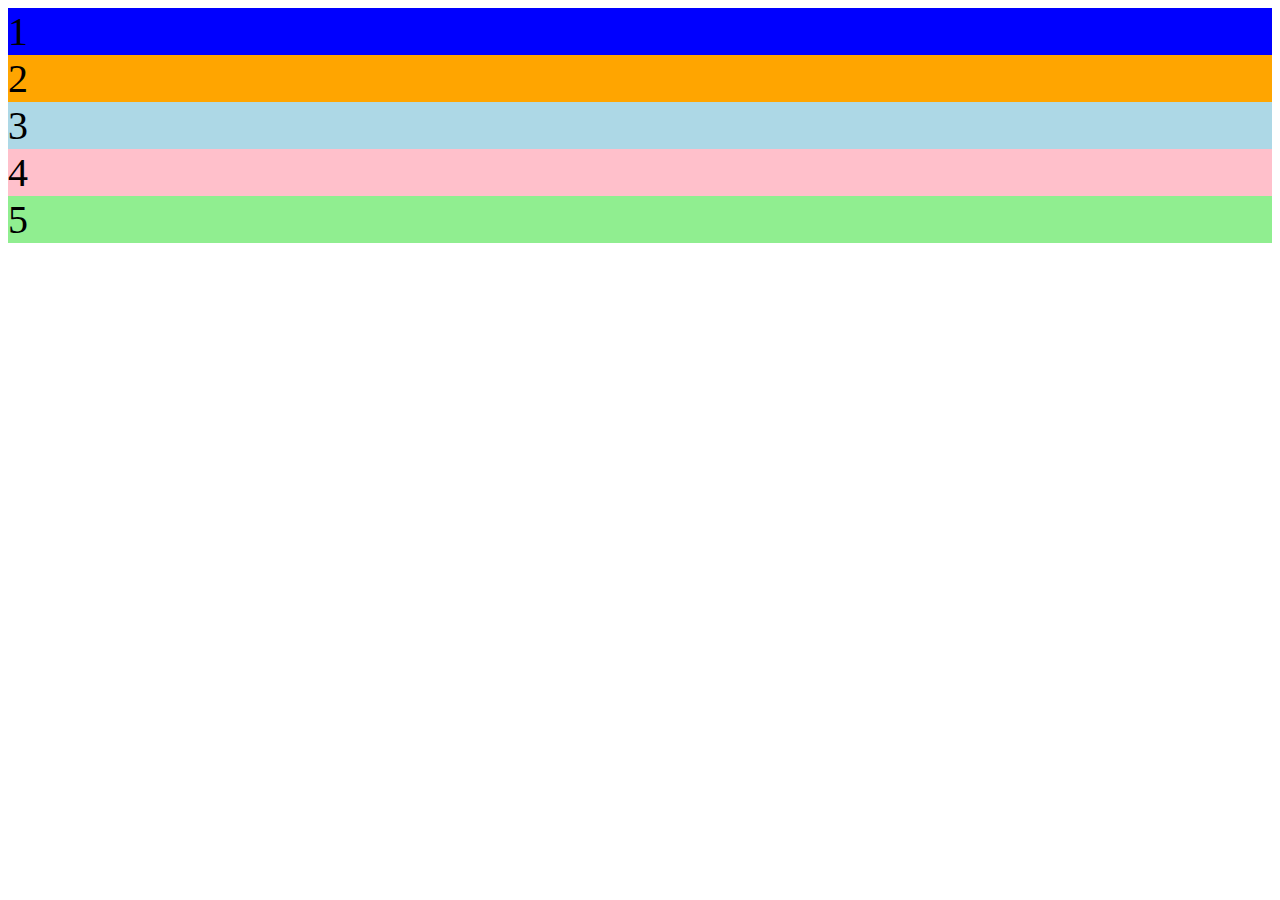
<file: actividad_1/index.html>
<!DOCTYPE html>
<html lang="es">
<head>
    <meta charset="UTF-8">
    <meta name="viewport" content="width=device-width, initial-scale=1.0">
    <title>Actividad 1 - CSS Grid</title>
    <link rel="stylesheet" href="styles.css">
</head>
<body>
    <div class="container">
        <div class="d1">1</div>
        <div class="d2">2</div>
        <div class="d3">3</div>
        <div class="d4">4</div>
        <div class="d5">5</div>
    </div>
</body>
</html>
</file>
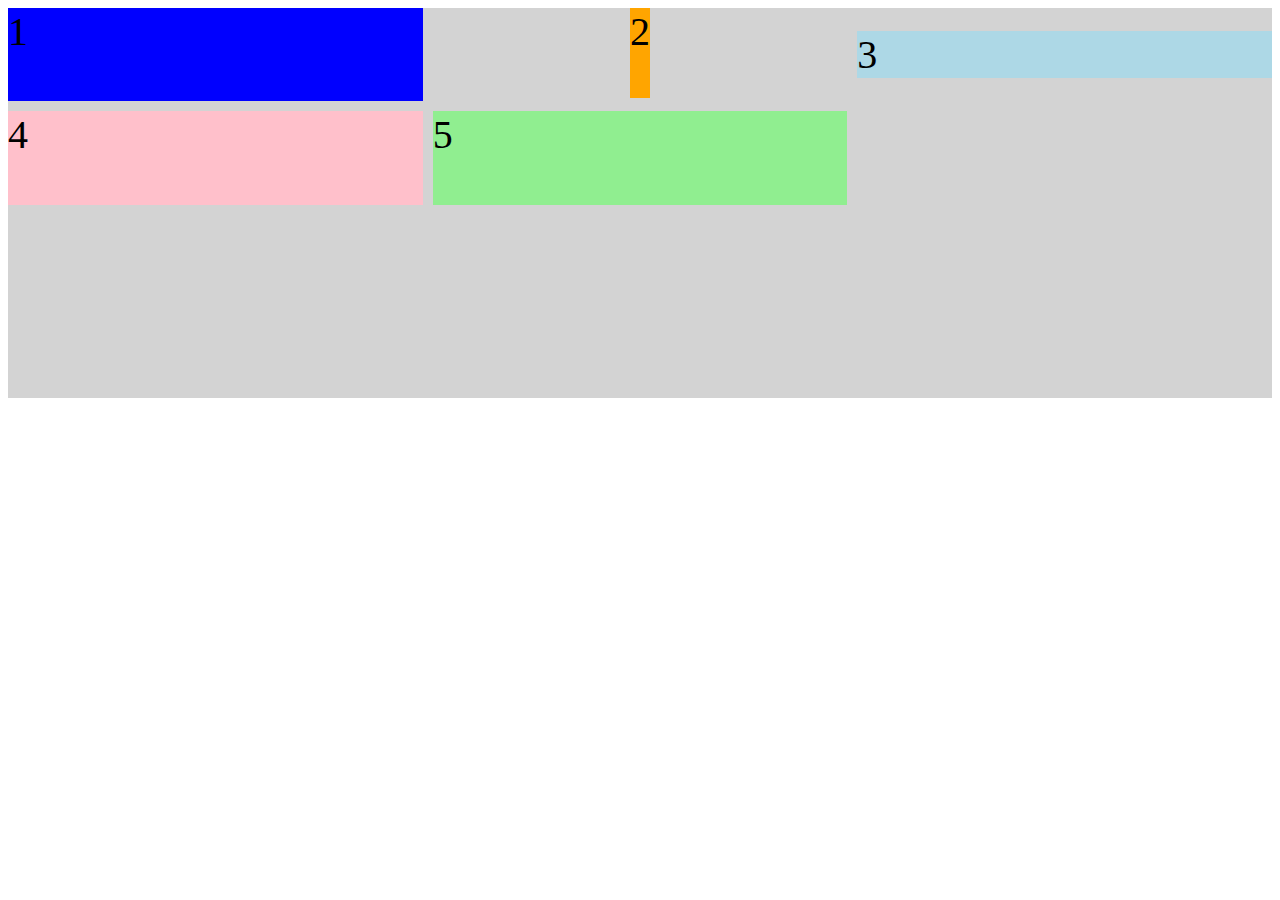
<file: actividad_10/index.html>
<!DOCTYPE html>
<html lang="es">
<head>
    <meta charset="UTF-8">
    <meta name="viewport" content="width=device-width, initial-scale=1.0">
    <title>Actividad 10 - CSS Grid</title>
    <link rel="stylesheet" href="styles.css">
</head>
<body>
    <div class="container">
        <div class="d1">1</div>
        <div class="d2">2</div>
        <div class="d3">3</div>
        <div class="d4">4</div>
        <div class="d5">5</div>
    </div>
</body>
</html>
</file>
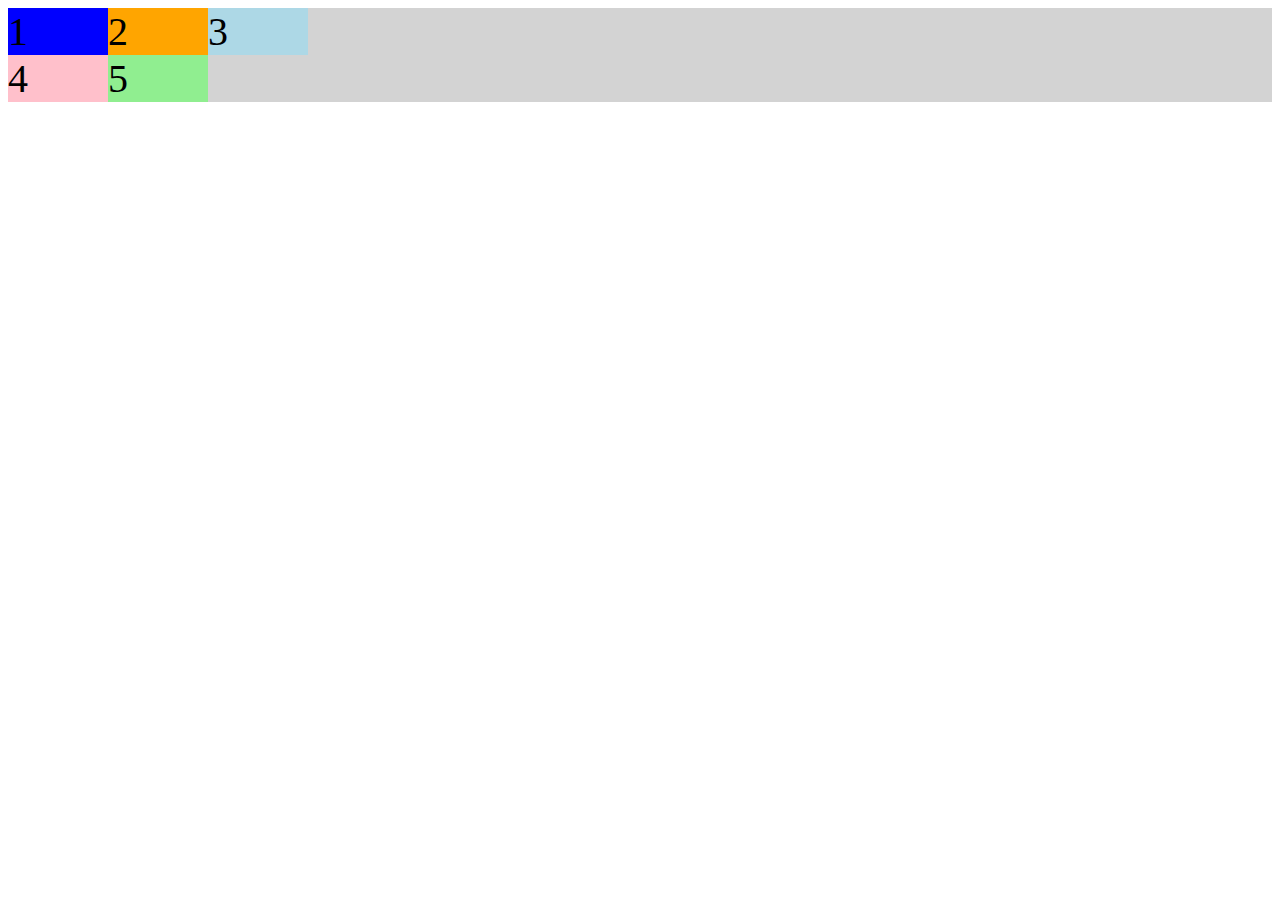
<file: actividad_2/index.html>
<!DOCTYPE html>
<html lang="es">
<head>
    <meta charset="UTF-8">
    <meta name="viewport" content="width=device-width, initial-scale=1.0">
    <title>Actividad 2 - CSS Grid</title>
    <link rel="stylesheet" href="styles.css">
</head>
<body>
    <div class="container">
        <div class="d1">1</div>
        <div class="d2">2</div>
        <div class="d3">3</div>
        <div class="d4">4</div>
        <div class="d5">5</div>
    </div>
</body>
</html>
</file>
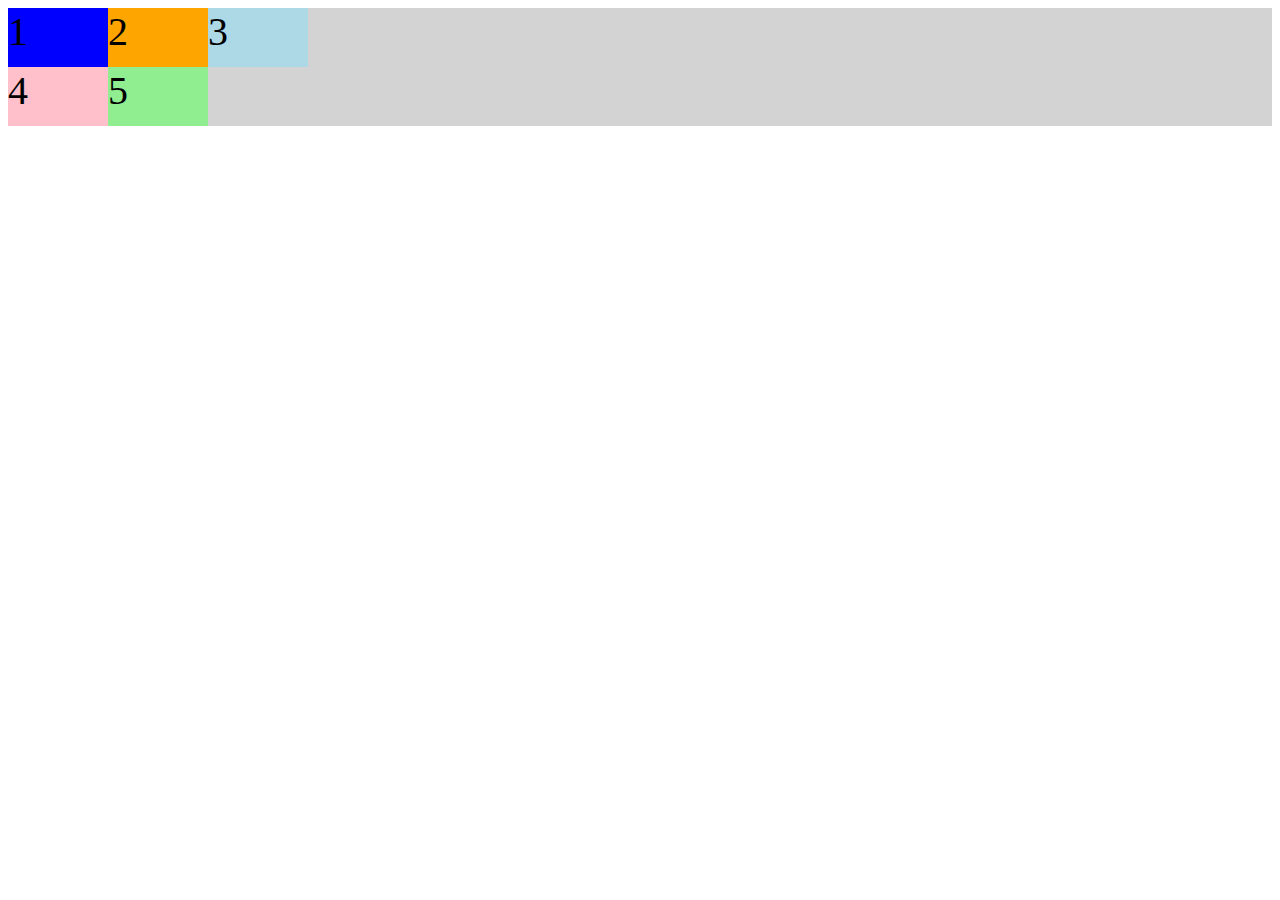
<file: actividad_3/index.html>
<!DOCTYPE html>
<html lang="es">
<head>
    <meta charset="UTF-8">
    <meta name="viewport" content="width=device-width, initial-scale=1.0">
    <title>Actividad 3 - CSS Grid</title>
    <link rel="stylesheet" href="styles.css">
</head>
<body>
    <div class="container">
        <div class="d1">1</div>
        <div class="d2">2</div>
        <div class="d3">3</div>
        <div class="d4">4</div>
        <div class="d5">5</div>
    </div>
</body>
</html>
</file>
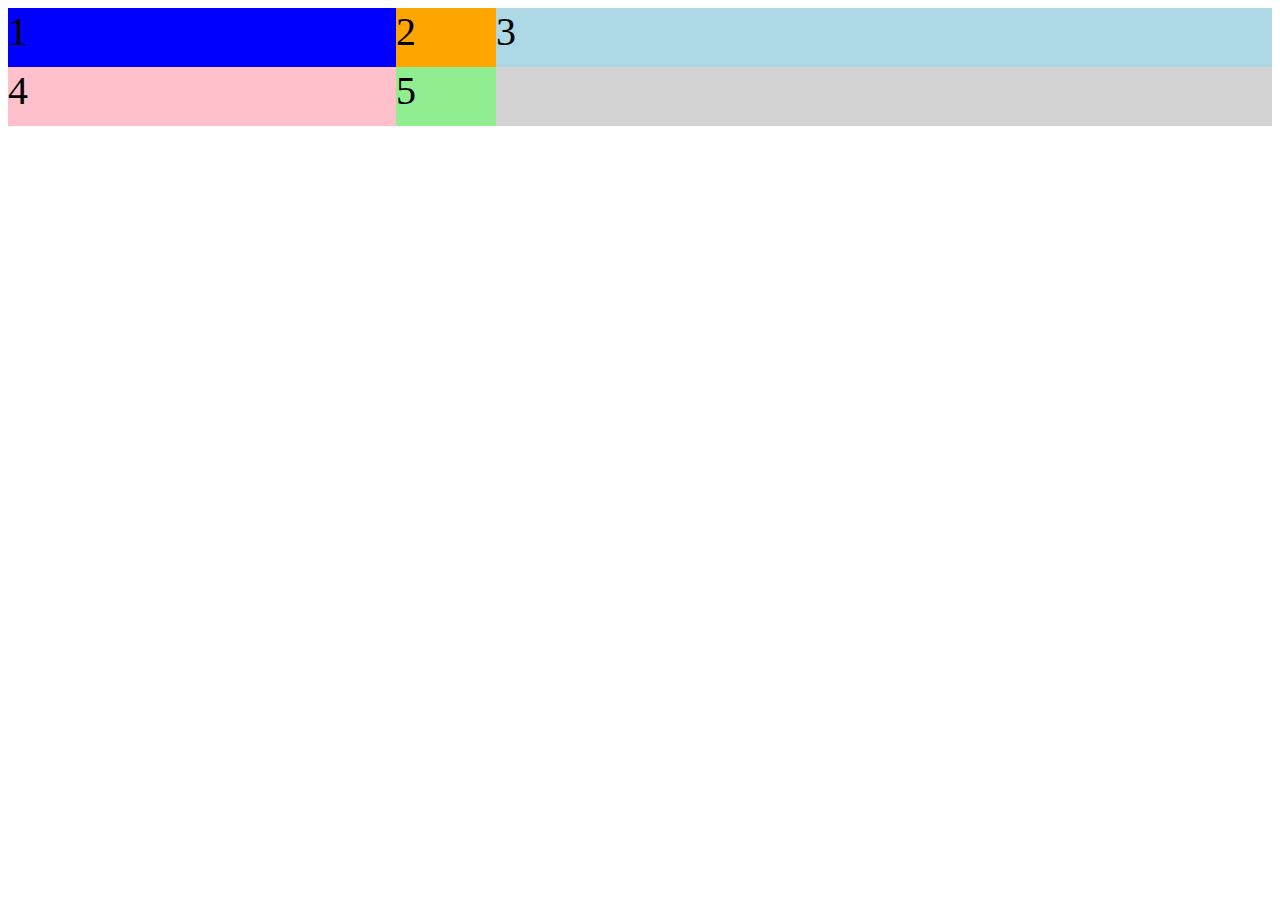
<file: actividad_4/index.html>
<!DOCTYPE html>
<html lang="es">
<head>
    <meta charset="UTF-8">
    <meta name="viewport" content="width=device-width, initial-scale=1.0">
    <title>Actividad 4 - CSS Grid</title>
    <link rel="stylesheet" href="styles.css">
</head>
<body>
    <div class="container">
        <div class="d1">1</div>
        <div class="d2">2</div>
        <div class="d3">3</div>
        <div class="d4">4</div>
        <div class="d5">5</div>
    </div>
</body>
</html>
</file>
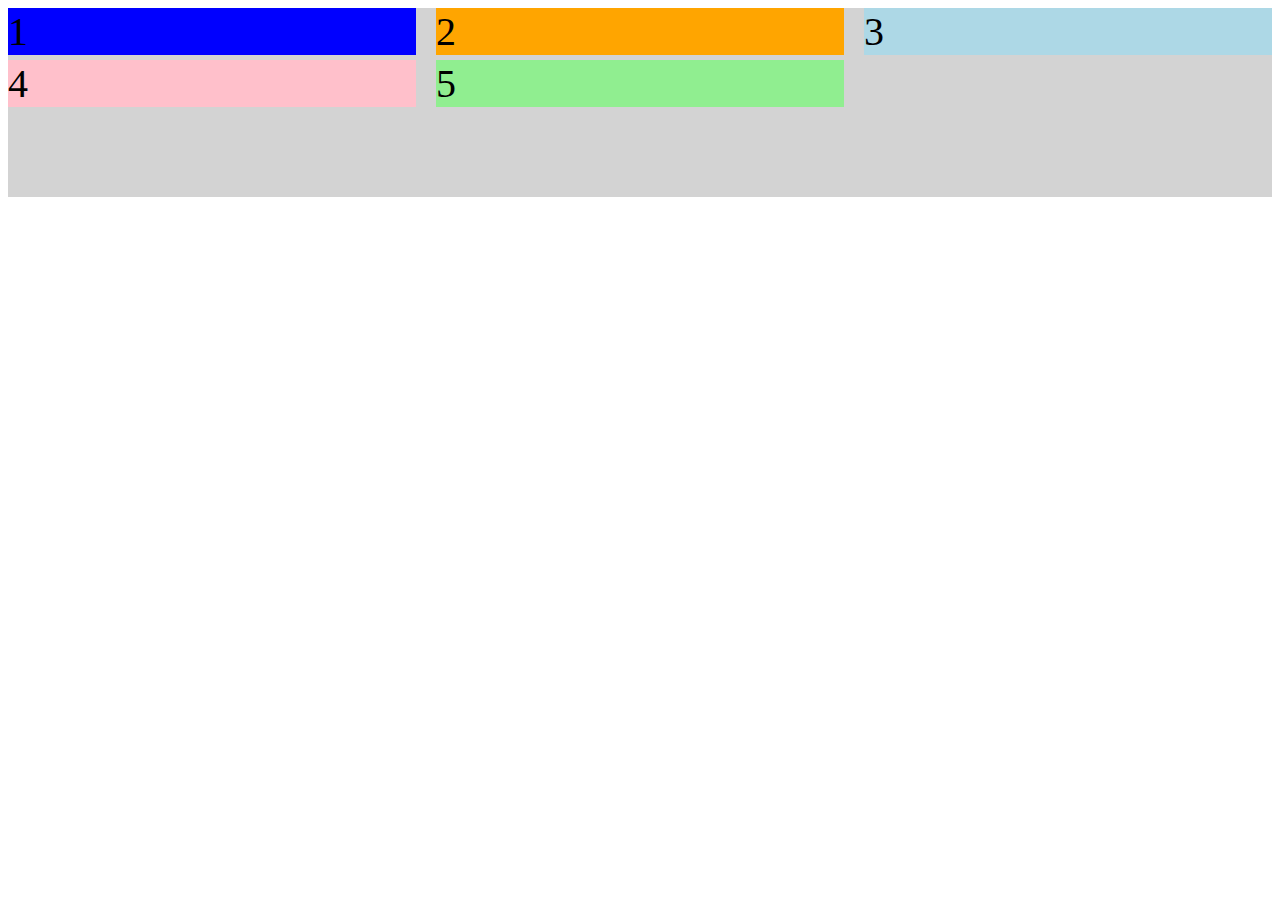
<file: actividad_5/index.html>
<!DOCTYPE html>
<html lang="es">
<head>
    <meta charset="UTF-8">
    <meta name="viewport" content="width=device-width, initial-scale=1.0">
    <title>Actividad 5 - CSS Grid</title>
    <link rel="stylesheet" href="styles.css">
</head>
<body>
    <div class="container">
        <div class="d1">1</div>
        <div class="d2">2</div>
        <div class="d3">3</div>
        <div class="d4">4</div>
        <div class="d5">5</div>
    </div>
</body>
</html>
</file>
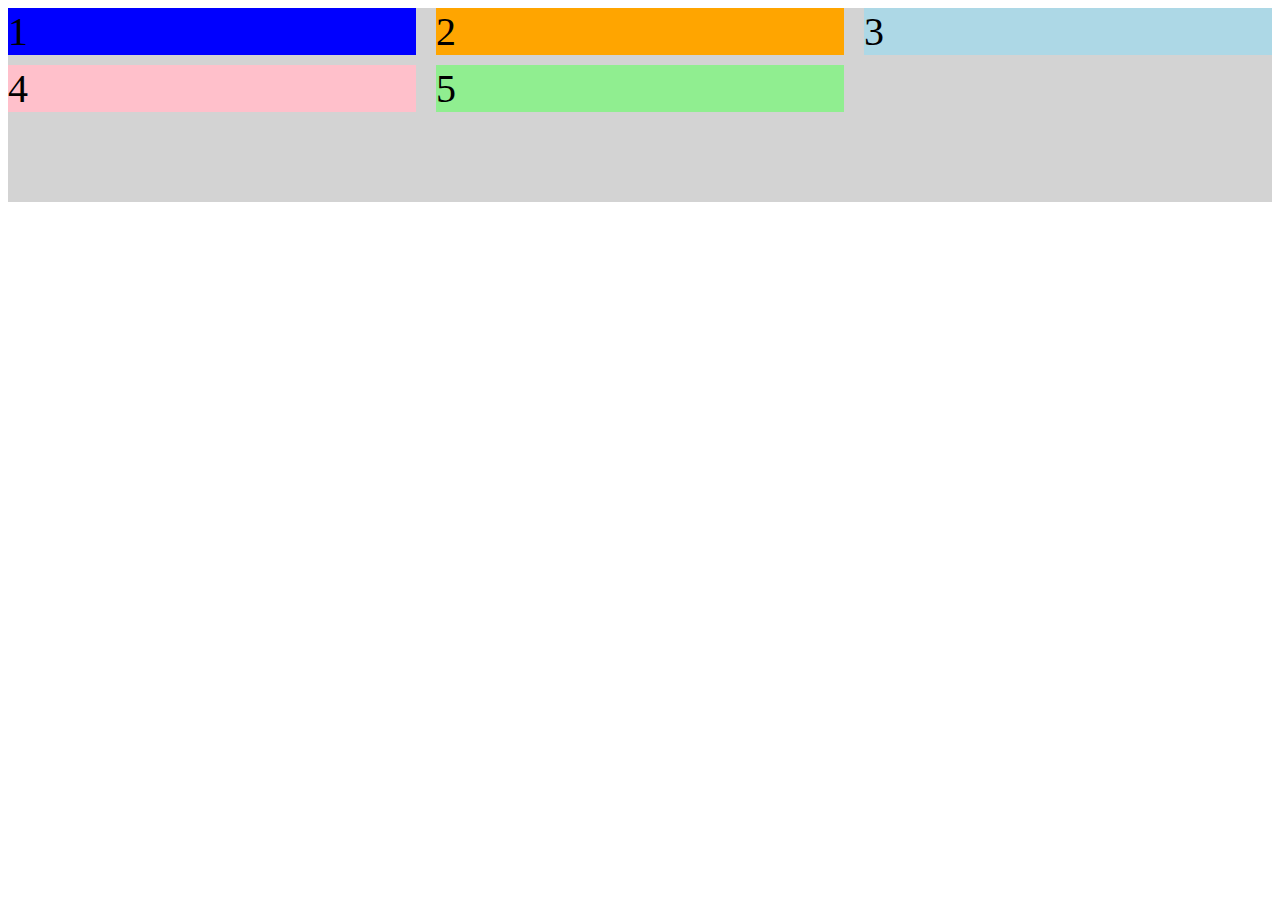
<file: actividad_6/index.html>
<!DOCTYPE html>
<html lang="es">
<head>
    <meta charset="UTF-8">
    <meta name="viewport" content="width=device-width, initial-scale=1.0">
    <title>Actividad 6 - CSS Grid</title>
    <link rel="stylesheet" href="styles.css">
</head>
<body>
    <div class="container">
        <div class="d1">1</div>
        <div class="d2">2</div>
        <div class="d3">3</div>
        <div class="d4">4</div>
        <div class="d5">5</div>
    </div>
</body>
</html>
</file>
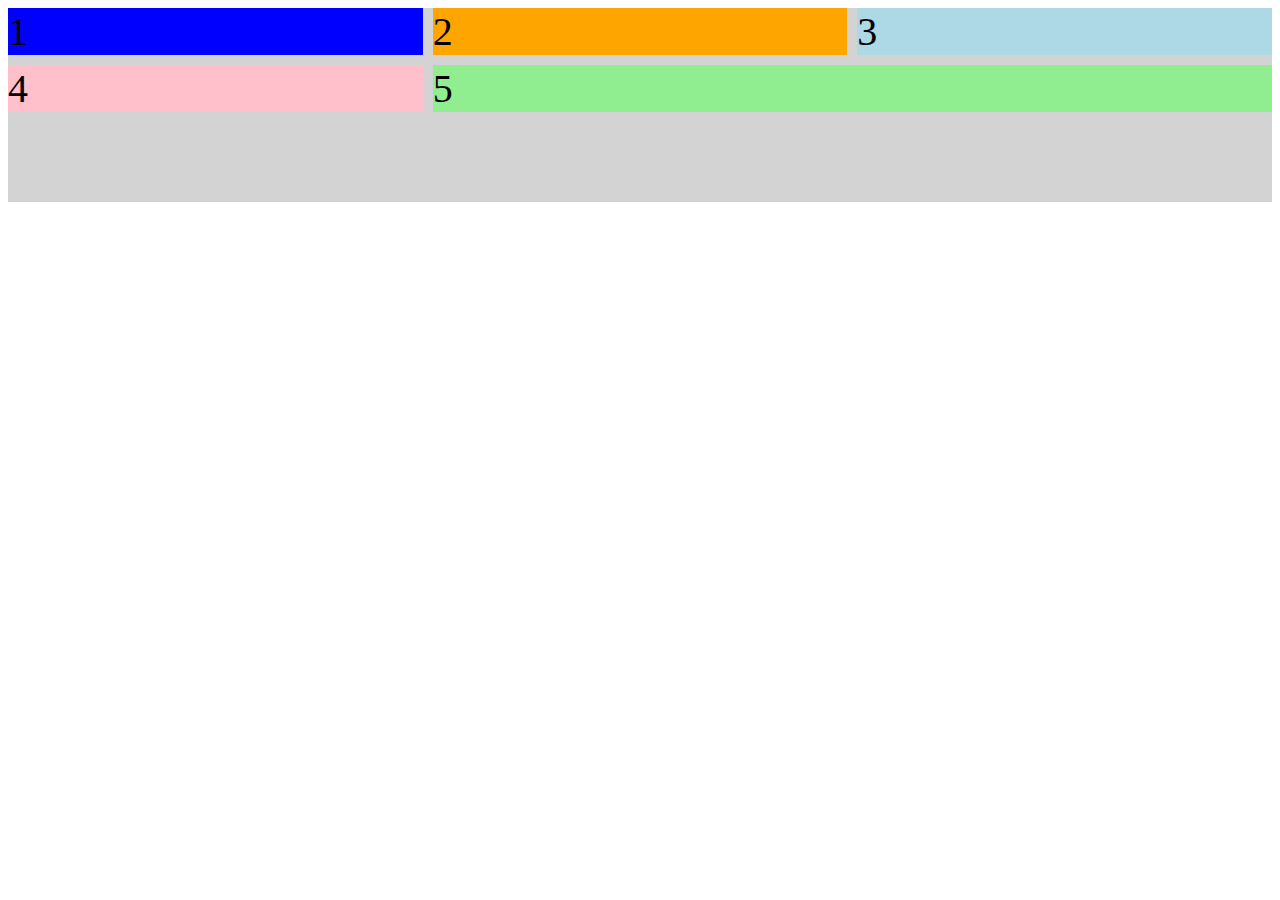
<file: actividad_7/index.html>
<!DOCTYPE html>
<html lang="es">
<head>
    <meta charset="UTF-8">
    <meta name="viewport" content="width=device-width, initial-scale=1.0">
    <title>Actividad 7 - CSS Grid</title>
    <link rel="stylesheet" href="styles.css">
</head>
<body>
    <div class="container">
        <div class="d1">1</div>
        <div class="d2">2</div>
        <div class="d3">3</div>
        <div class="d4">4</div>
        <div class="d5">5</div>
    </div>
</body>
</html>
</file>
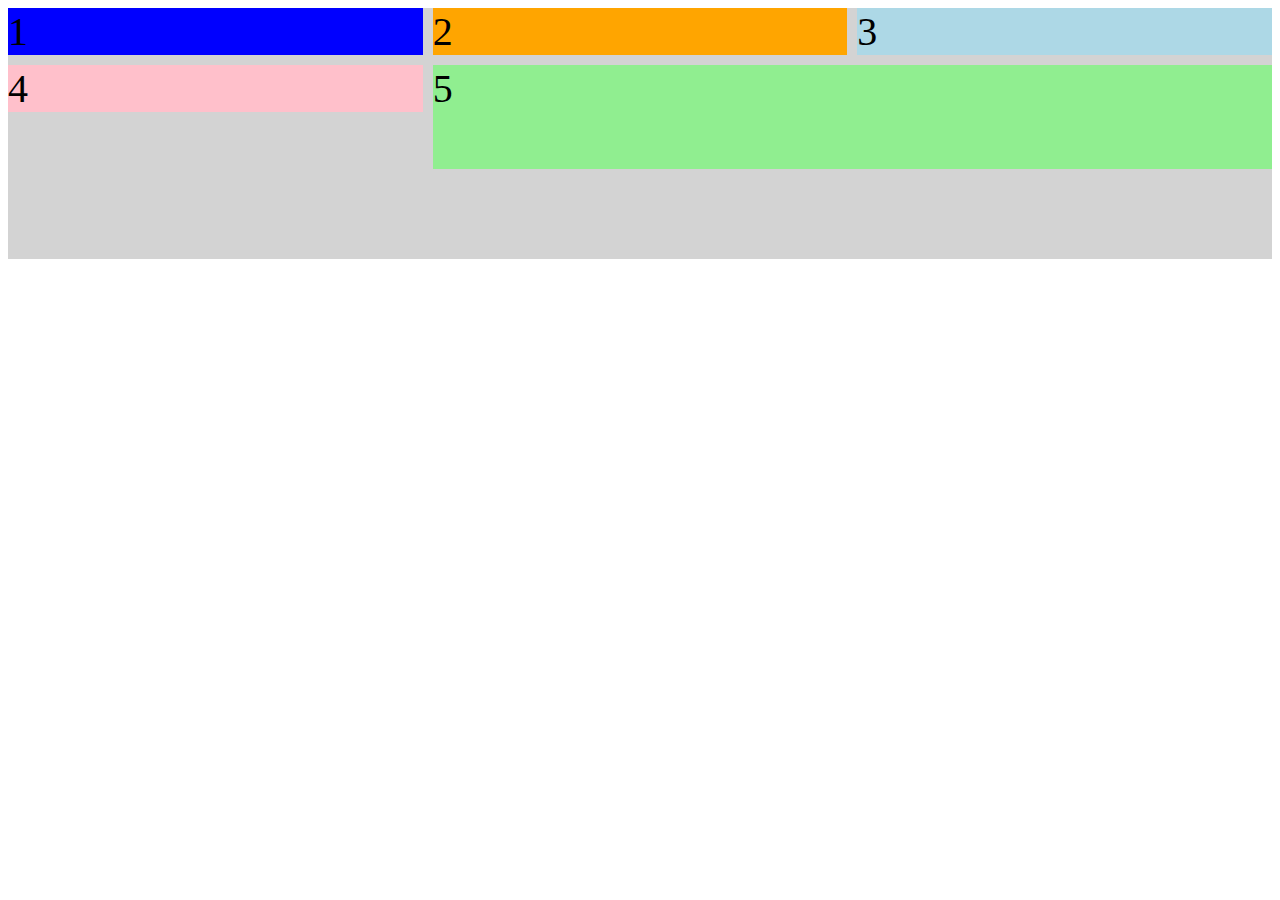
<file: actividad_8/index.html>
<!DOCTYPE html>
<html lang="es">
<head>
    <meta charset="UTF-8">
    <meta name="viewport" content="width=device-width, initial-scale=1.0">
    <title>Actividad 8 - CSS Grid</title>
    <link rel="stylesheet" href="styles.css">
</head>
<body>
    <div class="container">
        <div class="d1">1</div>
        <div class="d2">2</div>
        <div class="d3">3</div>
        <div class="d4">4</div>
        <div class="d5">5</div>
    </div>
</body>
</html>
</file>
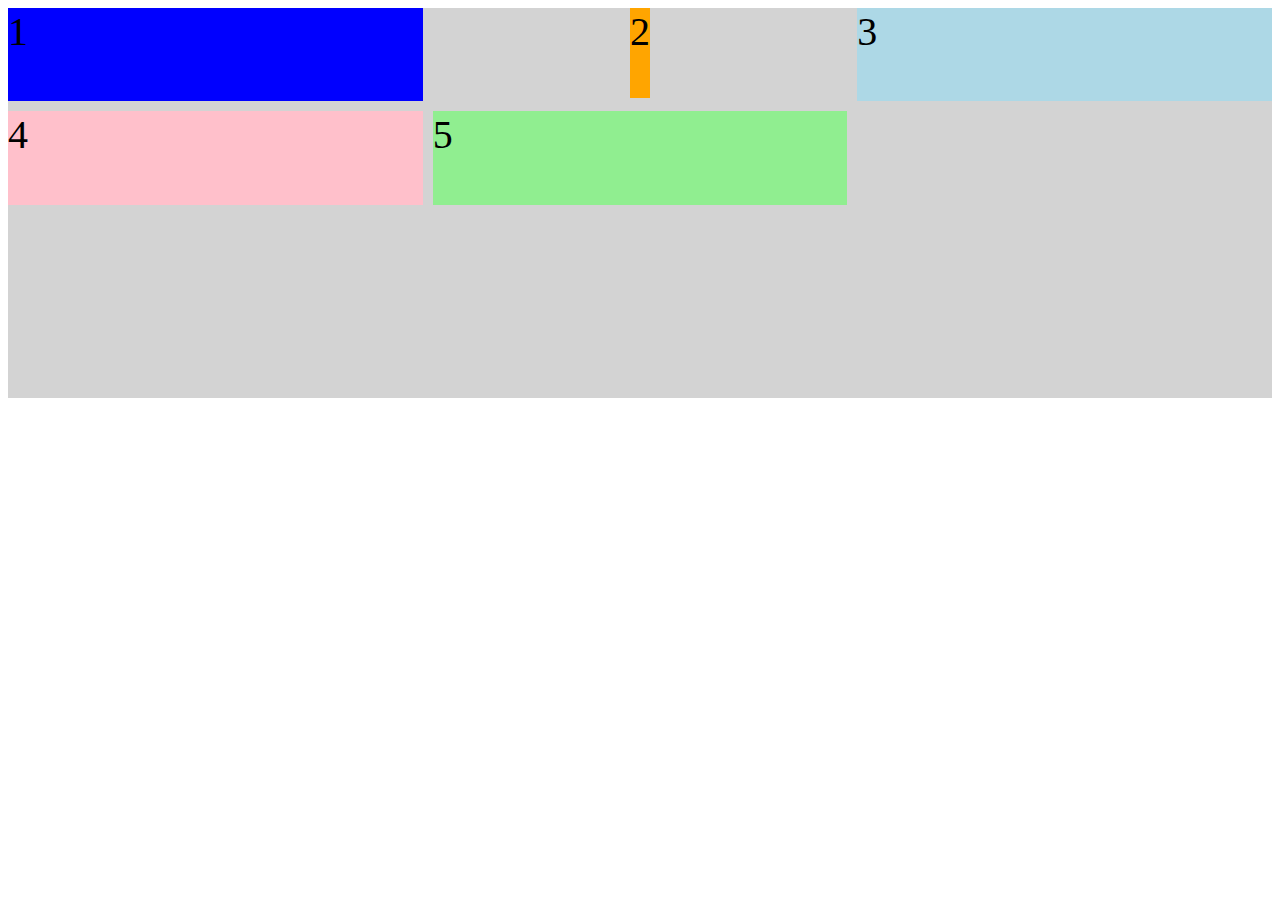
<file: actividad_9/index.html>
<!DOCTYPE html>
<html lang="es">
<head>
    <meta charset="UTF-8">
    <meta name="viewport" content="width=device-width, initial-scale=1.0">
    <title>Actividad 9 - CSS Grid</title>
    <link rel="stylesheet" href="styles.css">
</head>
<body>
    <div class="container">
        <div class="d1">1</div>
        <div class="d2">2</div>
        <div class="d3">3</div>
        <div class="d4">4</div>
        <div class="d5">5</div>
    </div>
</body>
</html>
</file>
<file: actividad_1/styles.css>
.container {
    font-size: 40px;
    width: 100%;
    background-color: lightgray;
    display: grid;
}

.d1 {
    background-color: blue;
}

.d2 {
    background-color: orange;
}

.d3 {
    background-color: lightblue;
}

.d4 {
    background-color: pink;
}

.d5 {
    background-color: lightgreen;
}
</file>
<file: actividad_10/styles.css>
.container { 
    font-size: 40px;
    width: 100%;
    height: 300px;
    background-color: lightgray;
    display: grid;
    grid-template-columns: 1fr 1fr 1fr;
    grid-template-rows: 1fr 1fr 1fr;
    grid-gap: 10px;
    padding-bottom: 90px;
}

.d1 {
    background-color: blue;
}

.d2 {
    background-color: orange;
    justify-self: center;
    align-self: start;
    height: 90px;
}

.d3 {
    background-color: lightblue;
    align-self: center;
}

.d4 {
    background-color: pink;
}

.d5 {
    background-color: lightgreen;
}
</file>
<file: actividad_2/styles.css>
.container {
    font-size: 40px;
    width: 100%;
    background-color: lightgray;
    display: grid;
    grid-template-columns: 100px 100px 100px;
}

.d1 {
    background-color: blue;
}

.d2 {
    background-color: orange;
}

.d3 {
    background-color: lightblue;
}

.d4 {
    background-color: pink;
}

.d5 {
    background-color: lightgreen;
}
</file>
<file: actividad_3/styles.css>
.container {
    font-size: 40px;
    width: 100%;
    background-color: lightgray;
    display: grid;
    grid-template-columns: 100px 100px 100px;
    grid-template-rows: 59px 59px;
}

.d1 {
    background-color: blue;
}

.d2 {
    background-color: orange;
}

.d3 {
    background-color: lightblue;
}

.d4 {
    background-color: pink;
}

.d5 {
    background-color: lightgreen;
}
</file>
<file: actividad_4/styles.css>
.container {
    font-size: 40px;
    width: 100%;
    background-color: lightgray;
    display: grid;
    grid-template-columns: 1fr 100px 2fr;
    grid-template-rows: 59px 59px;
}

.d1 {
    background-color: blue;
}

.d2 {
    background-color: orange;
}

.d3 {
    background-color: lightblue;
}

.d4 {
    background-color: pink;
}

.d5 {
    background-color: lightgreen;
}
</file>
<file: actividad_5/styles.css>
.container {
    font-size: 40px;
    width: 100%;
    background-color: lightgray;
    display: grid;
    grid-template-columns: 1fr 1fr 1fr;
    grid-template-rows: 1fr 1fr;
    gap: 5px 20px;
    padding-bottom: 90px;
}

.d1 {
    background-color: blue;
}

.d2 {
    background-color: orange;
}

.d3 {
    background-color: lightblue;
}

.d4 {
    background-color: pink;
}

.d5 {
    background-color: lightgreen;
}
</file>
<file: actividad_6/styles.css>
.container {
    font-size: 40px;
    width: 100%;
    background-color: lightgray;
    display: grid;
    grid-template-columns: 1fr 1fr 1fr;
    grid-template-rows: 1fr 1fr;
    grid-gap: 10px 20px;
    padding-bottom: 90px;
}

.d1 {
    background-color: blue;
}

.d2 {
    background-color: orange;
}

.d3 {
    background-color: lightblue;
}

.d4 {
    background-color: pink;
}

.d5 {
    background-color: lightgreen;
}
</file>
<file: actividad_7/styles.css>
.container {
    font-size: 40px;
    width: 100%;
    background-color: lightgray;
    display: grid;
    grid-template-columns: 1fr 1fr 1fr;
    grid-template-rows: 1fr 1fr;
    grid-gap: 10px;
    padding-bottom: 90px;
}

.d1 {
    background-color: blue;
}

.d2 {
    background-color: orange;
}

.d3 {
    background-color: lightblue;
}

.d4 {
    background-color: pink;
}

.d5 {
    background-color: lightgreen;
    grid-column: 2 / 4;
}
</file>
<file: actividad_8/styles.css>
.container {
    font-size: 40px;
    width: 100%;
    background-color: lightgray;
    display: grid;
    grid-template-columns: 1fr 1fr 1fr;
    grid-template-rows: 1fr 1fr 1fr;
    grid-gap: 10px;
    padding-bottom: 90px;
}

.d1 {
    background-color: blue;
}

.d2 {
    background-color: orange;
}

.d3 {
    background-color: lightblue;
}

.d4 {
    background-color: pink;
}

.d5 {
    background-color: lightgreen;
    grid-column: 2 / 4;
    grid-row: 2 / 4;
}
</file>
<file: actividad_9/styles.css>
.container {
    font-size: 40px;
    width: 100%;
    height: 300px;
    background-color: lightgray;
    display: grid;
    grid-template-columns: 1fr 1fr 1fr;
    grid-template-rows: 1fr 1fr 1fr;
    grid-gap: 10px;
    padding-bottom: 90px;
}

.d1 {
    background-color: blue;
}

.d2 {
    background-color: orange;
    justify-self: center;
    align-self: start;
    height: 90px;
}

.d3 {
    background-color: lightblue;
}

.d4 {
    background-color: pink;
}

.d5 {
    background-color: lightgreen;
}
</file>
